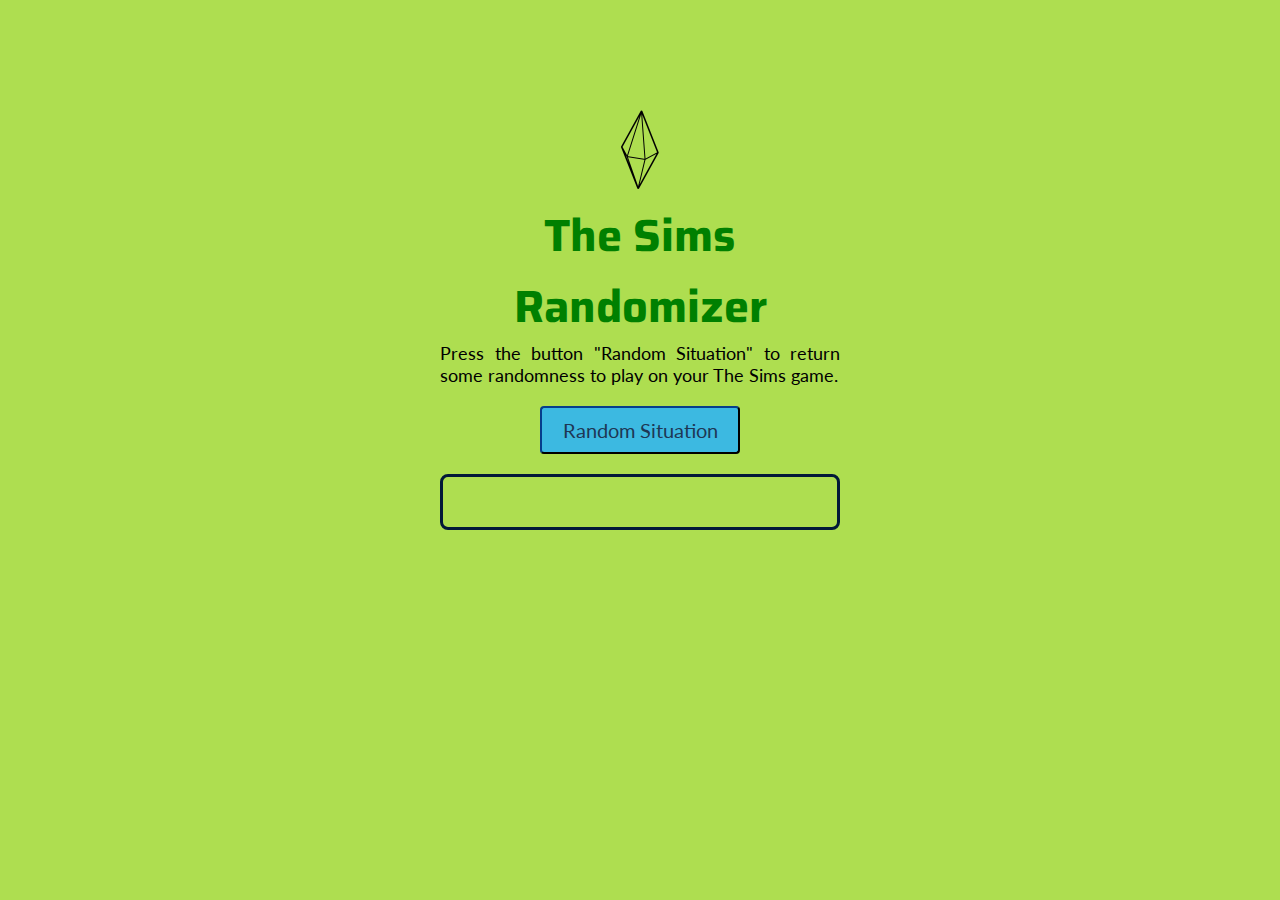
<file: index.html>
<!DOCTYPE html>
<html lang="en">
<head>
    <meta charset="UTF-8">
    <meta http-equiv="X-UA-Compatible" content="IE=edge">
    <meta name="viewport" content="width=device-width, initial-scale=1.0">
    <title>TS Randomizer</title>

    <link rel="stylesheet" href="css/TSrandomizer.css">

    <link rel="preconnect" href="https://fonts.googleapis.com">
    <link rel="preconnect" href="https://fonts.gstatic.com" crossorigin>
    <link href="https://fonts.googleapis.com/css2?family=Saira:wght@300&display=swap" rel="stylesheet">
    <link href="https://fonts.googleapis.com/css2?family=Lato:wght@300;400&display=swap" rel="stylesheet">

        
</head>
<body>

    <div id="container">

        <div id="boxPlumbob">
            <img src="./plumbob.png" alt="plumbob" title="plumbob" id="plumbob"></img>
        </div>
        
        <h1>         
            The Sims Randomizer
        </h1>

        <p class="bodyText">
            Press the button "Random Situation" to return some randomness to play on your The Sims game.
        </p>

        <button id="btnRandomizer"  onclick="btnRandomizer()">Random Situation</button>

        <div id="outputText"></div>

    </div>

</body>

<script  src="js/TSrandomizer.js"></script>

</html>
</file>
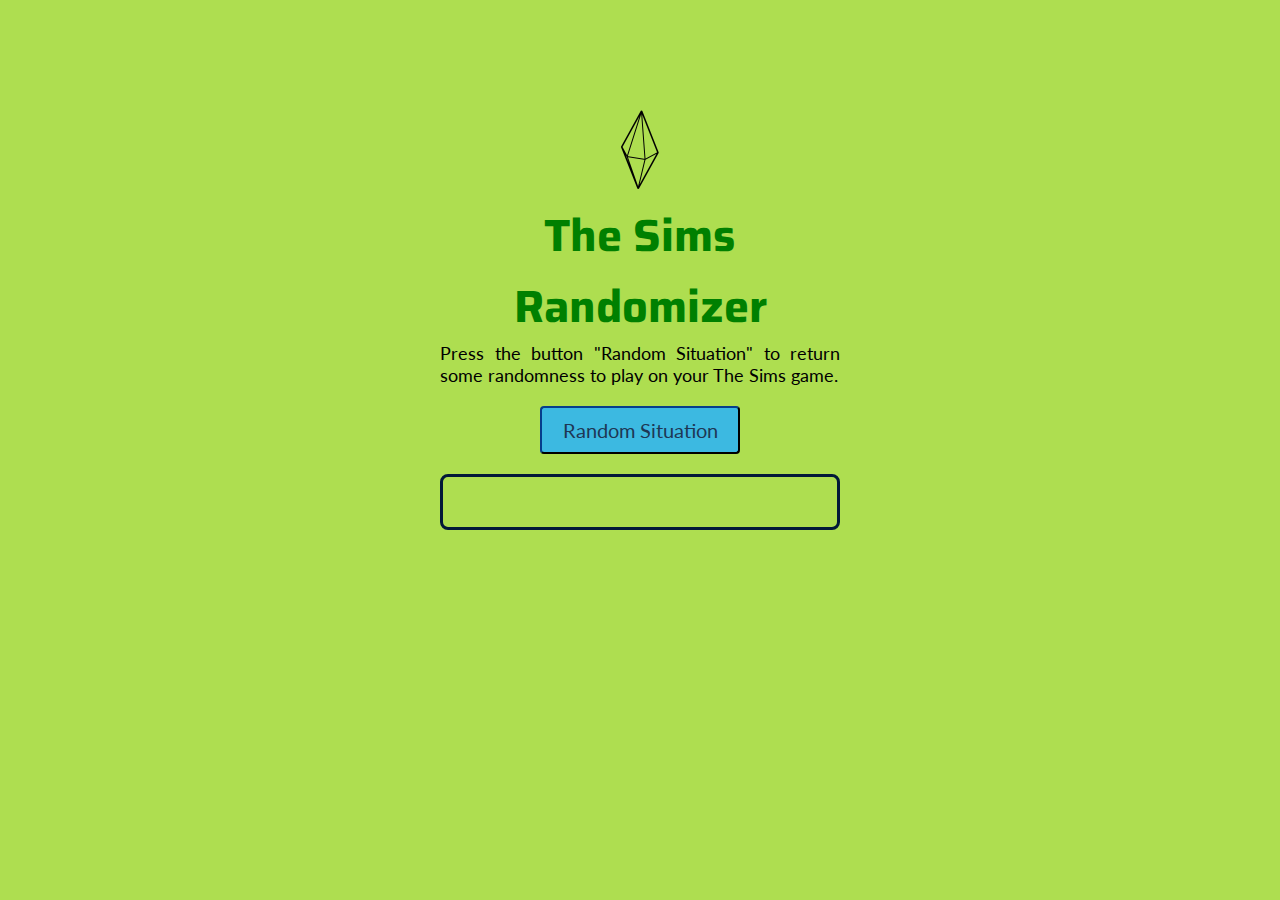
<file: TSrandomizer.html>
<!DOCTYPE html>
<html lang="en">
<head>
    <meta charset="UTF-8">
    <meta http-equiv="X-UA-Compatible" content="IE=edge">
    <meta name="viewport" content="width=device-width, initial-scale=1.0">
    <title>TS Randomizer</title>

    <link rel="stylesheet" href="css/TSrandomizer.css">

    <link rel="preconnect" href="https://fonts.googleapis.com">
    <link rel="preconnect" href="https://fonts.gstatic.com" crossorigin>
    <link href="https://fonts.googleapis.com/css2?family=Saira:wght@300&display=swap" rel="stylesheet">
    <link href="https://fonts.googleapis.com/css2?family=Lato:wght@300;400&display=swap" rel="stylesheet">

        
</head>
<body>

    <div id="container">

        <div id="boxPlumbob">
            <img src="./plumbob.png" alt="plumbob" title="plumbob" id="plumbob"></img>
        </div>
        
        <h1>         
            The Sims Randomizer
        </h1>

        <p class="bodyText">
            Press the button "Random Situation" to return some randomness to play on your The Sims game.
        </p>

        <button id="btnRandomizer"  onclick="btnRandomizer()">Random Situation</button>

        <div id="outputText"></div>

    </div>

</body>

<script  src="js/TSrandomizer.js"></script>

</html>
</file>
<file: css/TSrandomizer.css>
* {
    Margin: 0px;
    box-sizing: border-box;
}

#container {
    margin-top: 100px;
    width: 80%;
    max-width: 400px;
    margin-inline: auto;
}

body {
    background-color: #aede50;
}

#plumbob {
    margin-left: 150px;
    width:100px;
    display:block;
    height:100px;
    text-decoration:none;
}

h1 {
    font-family: 'Saira', sans-serif;
    color:green;
    font-size: 45px;
    text-align: center;
}

.bodyText {
    font-family: 'Lato', sans-serif;
    font-size: 18px;
    text-align: justify;
    margin-bottom: 20px;
}

#btnRandomizer {
    margin-left: 100px;
    font-family: 'Lato', sans-serif;
    width: 50%;
    padding: 10px;
    font-size: 20px;
    border-radius: 4px;
    background-color: #3cb9e1;
    color: #1e3755;
    border-color: #021938;
    transition: filter .2s;
}

#outputText {
    border: solid;
    border-radius: 8px;
    border-color: #021938;
    padding: 25px;
    font-family: 'Lato', sans-serif;
    font-size: 18px;
    text-align: center;
    margin-bottom: 20px;
    margin-top: 20px;
}
</file>
